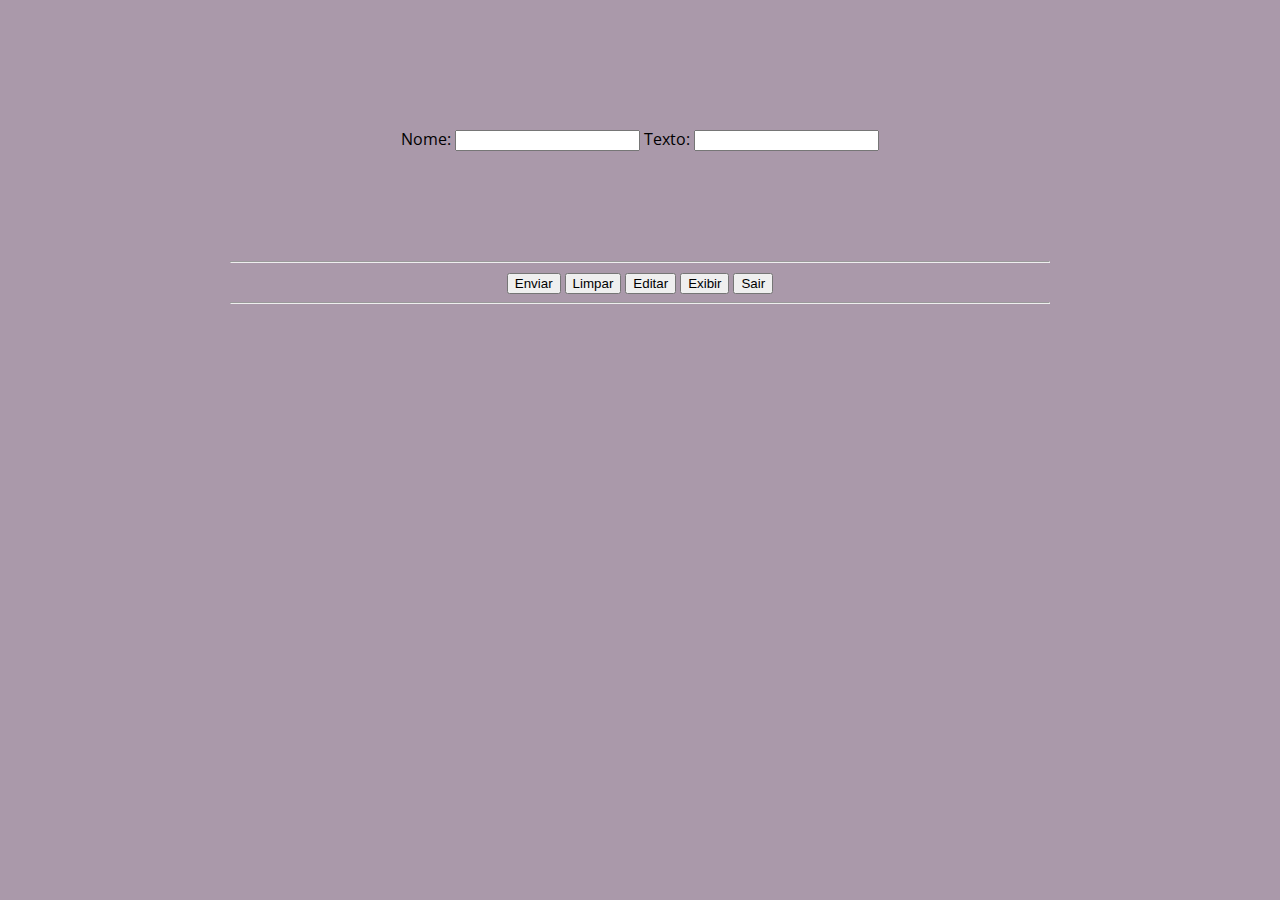
<file: cadastro.html>
<!DOCTYPE html>
<!--
To change this license header, choose License Headers in Project Properties.
To change this template file, choose Tools | Templates
and open the template in the editor.
-->
<html>
    <head>
        <title>FORMULÁRIO</title>
        <meta charset="UTF-8">
        <meta name="viewport" content="width=device-width, initial-scale=1.0">
        <meta name="google-signin-scope" content="profile email">
        <meta name="google-signin-client_id" content="591449979960-q8dcp16anqqn3o9ojpn5lbsvc9pi6u15.apps.googleusercontent.com">
        <script src="https://apis.google.com/js/platform.js" async defer></script>
        <link rel="stylesheet" type ="text/css" href ="design.css"> 
        <script src="script.js"></script>
    </head>
    <body>        
        <label for="campoNome">Nome:</label>
        <input id="campoNome" type="text">
        <label for="campoTexto">Texto:</label>
        <input id="campoTexto" type="text">     
        
        <footer id="rodape">
            <hr>            
            <button id="botaoEnviar">Enviar</button>
            <button id="botaoLimpar">Limpar</button>
            <button id="botaoEditar">Editar</button>
            <button id="botaoVisualizar">Exibir</button>
            <button onclick="signOut()">Sair</button>
            <hr>
        </footer>
    </body>
</html>
</file>
<file: design.css>
@import url(http://fonts.googleapis.com/css?family=Open+Sans:400italic,600italic,600,700,400);
 
body {
    margin: 0;
    padding: 10%;
    text-align: center;
    font-family: 'Open Sans';
    background: #A9A;
}

#rodape {
    margin: 0;
    padding: 10%;
    text-align: center;
}

.user {
    padding: 50px 20px;
    background: #FBFBFB;
    border-radius: 2px;
    box-shadow: 0 2px 5px 0 rgba(0, 0, 0, 0.16), 0 2px 10px 0 rgba(0, 0, 0, 0.12);
    width: 330px;
    display: block;
    margin: 0 auto;
}
      
.logout {
    padding: 500px 200px;
    background: #FFFFFF;
    width: 330px;
    display: block;
}
 
#user-photo {
    width: 100px;
    height: 100px;
    border-radius: 50%;
    display: block;
    margin: 0 auto 10px auto;
}
 
h1 {
    display: block;
    margin: 0 auto;
    text-align: center;
    font-weight: lighter;
}
 
#user-name {
    color: purple;
    font-weight: bold;
}
 
.g-signin2,
.g-signin2 .abcRioButton {
    display: block;
    margin: 20px auto 0 auto;
    text-align: center;
}
</file>
